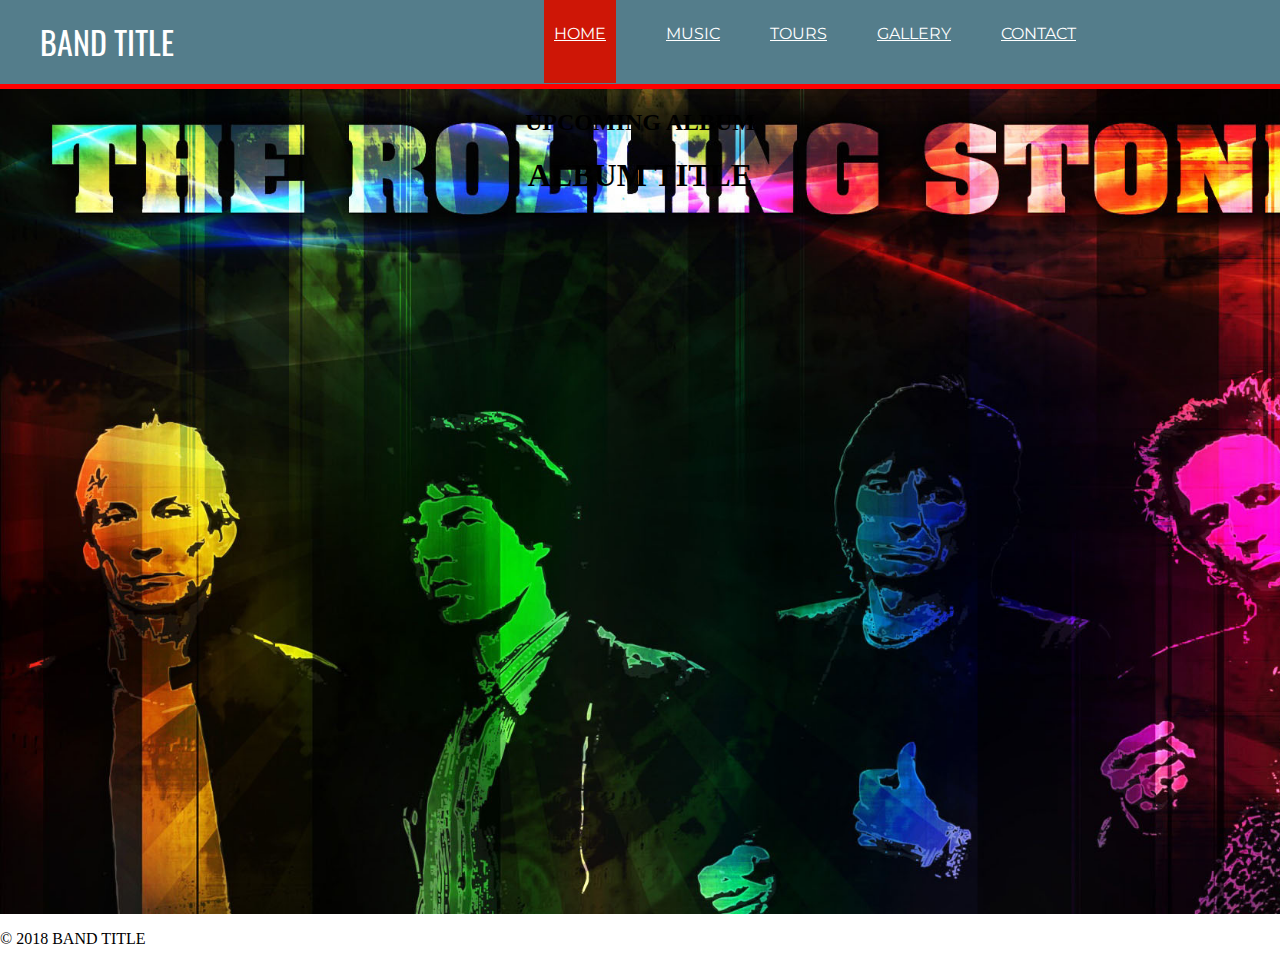
<file: index.html>
<!DOCTYPE html>
<html>
<head>
	<title>Milestone-Project1</title>
	<link rel="stylesheet" type="text/css" href="style.css">
</head>
<body>
	<header>
		<nav>
			<h1>BAND TITLE</h1>
			<ul id="nav">
				<li><a class="homered" href="#">HOME</a></li>
				<li><a class="homeblack" href="MUSIC.html">MUSIC</a></li>
				<li><a class="homeblack" href="TOURS.html">TOURS</a></li>
				<li><a class="homeblack" href="GALLERY.html">GALLERY</a></li>
				<li><a class="homeblack" href="CONTACT.html">CONTACT</a></li>
 			</ul>
		</nav>
	</header>

	<main background-image: url("images/cover.jpg");>

		<div class="divider"></div>
		<center><h2 class="homesub">UPCOMING ALBUM</h2></center>
		<center><h1 class="homedes">ALBUM TITLE</h1></center>
	    </div>
	    
	</main>

<footer>
	<p class="footer1">© 2018 BAND TITLE</p>

</footer>

</body>
</html>
</file>
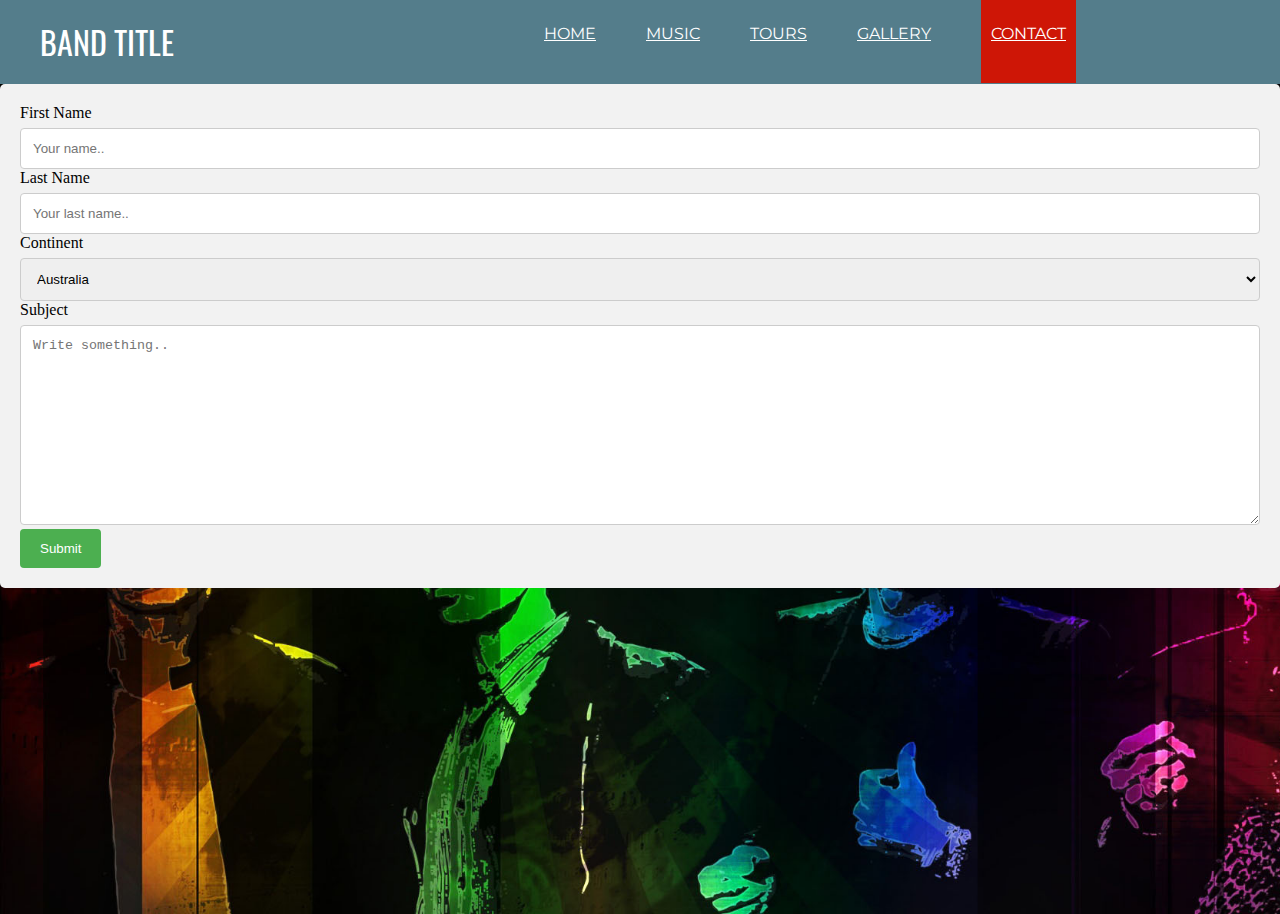
<file: contact.html>
<!DOCTYPE html>
<html>
<head>
	<title>Music</title>
	<link rel="stylesheet" type="text/css" href="style.css">
	<link rel="stylesheet" type="text/css" href="contact.css">
</head>


<body>


	<header>
		<nav>
			<h1>BAND TITLE</h1>
			<ul id="nav">
				<li><a class="homeblack" href="index.html">HOME</a></li>
				<li><a class="homeblack" href="MUSIC.html">MUSIC</a></li>
				<li><a class="homeblack" href="TOURS.html">TOURS</a></li>
				<li><a class="homeblack" href="GALLERY.html">GALLERY</a></li>
				<li><a class="homered" href="CONTACT.html">CONTACT</a></li>
 			</ul>
		</nav>
	</header>



	<main>


<div class="container">
  <form action="action_page.php">

    <label for="fname">First Name</label>
    <input type="text" id="fname" name="firstname" placeholder="Your name..">

    <label for="lname">Last Name</label>
    <input type="text" id="lname" name="lastname" placeholder="Your last name..">

    <label for="continent">Continent</label>
    <select id="country" name="country">
      <option value="australia">Australia</option>
      <option value="North-Ameria">North Ameria</option>
      <option value="Asia">Asia</option>
      <option value="Africa">Africa</option>
      <option value="south america">south america</option>
      <option value="Antarctica">Antarctica</option>
    </select>

    <label for="subject">Subject</label>
    <textarea id="subject" name="subject" placeholder="Write something.." style="height:200px"></textarea>

    <input type="submit" value="Submit">

  </form>
</div>

		
		

	</main>
	



<footer>
	

</footer>

</body>

</html>
</file>
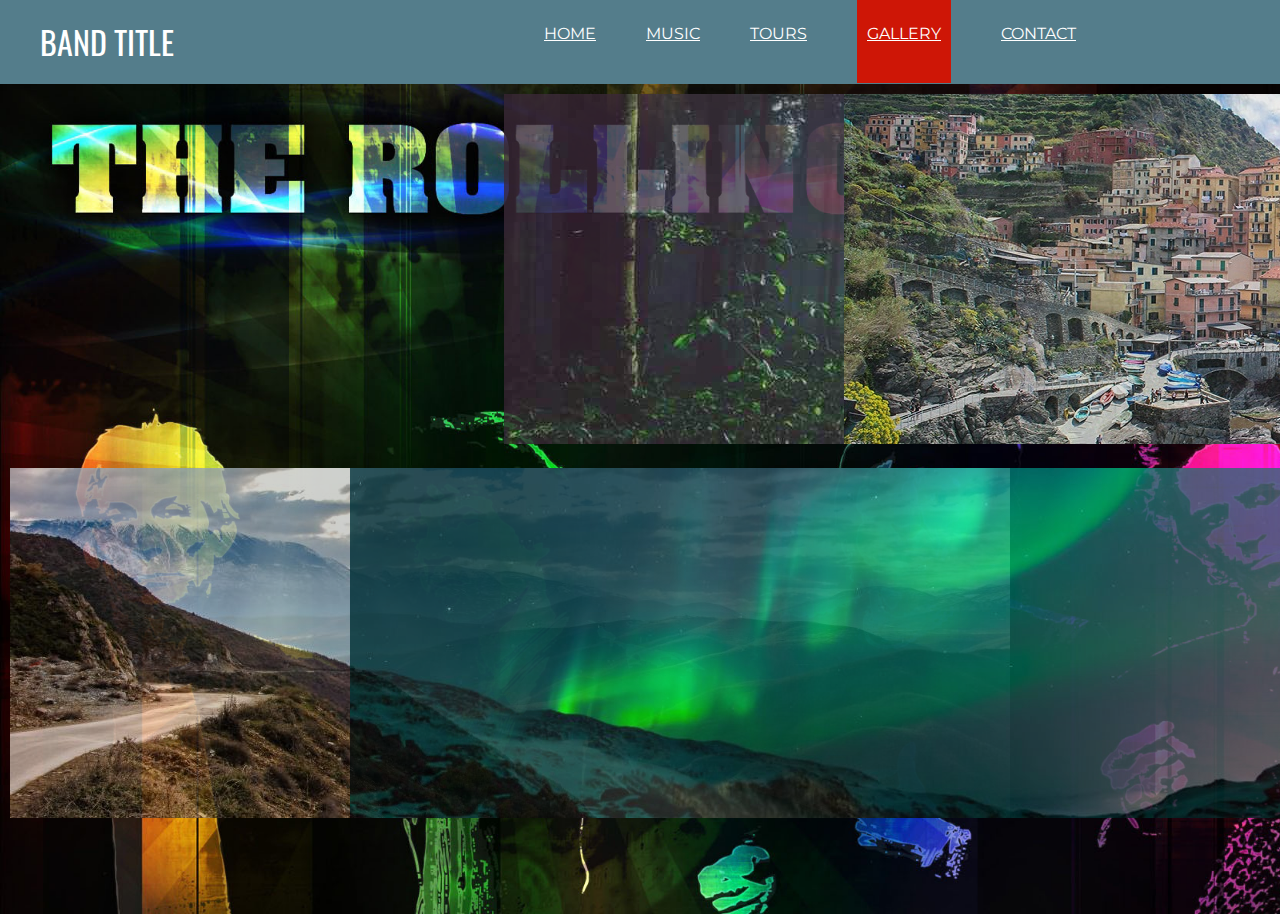
<file: gallery.html>
<!DOCTYPE html>
<html>
<head>
	<title>Music</title>
	<link rel="stylesheet" type="text/css" href="style.css">
	<link rel="stylesheet" type="text/css" href="gallery.css">
	
</head>


<body>


	<header>
		<nav>
			<h1>BAND TITLE</h1>
			<ul id="nav">
				<li><a class="homeblack" href="index.html">HOME</a></li>
				<li><a class="homeblack" href="MUSIC.html">MUSIC</a></li>
				<li><a class="homeblack" href="TOURS.html">TOURS</a></li>
				<li><a class="homered" href="GALLERY.html">GALLERY</a></li>
				<li><a class="homeblack" href="CONTACT.html">CONTACT</a></li>
 			</ul>
		</nav>
	</header>



	<main>

<div class="row">
  <div class="column">
    <img src="images/image1.jpg" alt="Nature" onclick="openImg(this);">
  </div>
  <div class="column">
    <img src="images/image2.jpg" alt="Snow" onclick="openImg(this);">
  </div>
  <div class="column">
    <img src="images/image3.jpg" alt="Mountains" onclick="openImg(this);">
  </div>
  <div class="column">
    <img src="images/image4.jpg" alt="Lights" onclick="openImg(this);">
  </div>
</div>

<div class="container"
  <span onclick="this.parentElement.style.display='none'" class="closebtn">&times;</span>


  <img id="expandedImg" style="width:100%">

  <div id="imgtext"></div>





</div>
  
 
	</main>
	



<footer>
	

</footer>


</body>

</html>
</file>
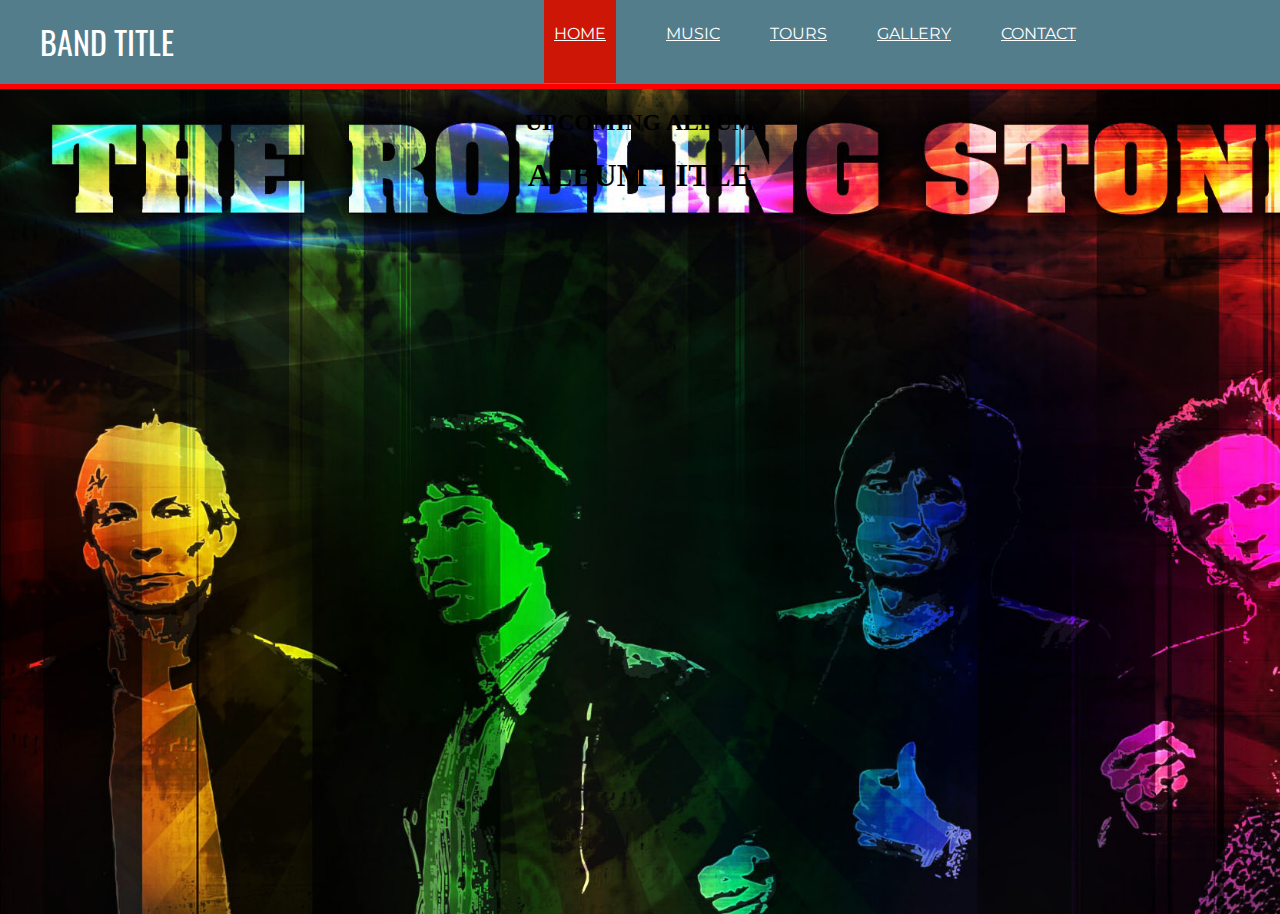
<file: home.html>
<!DOCTYPE html>
<html>
<head>
	<title>Milestone-Project1</title>
	<link rel="stylesheet" type="text/css" href="style.css">
</head>
<body>
	<header>
		<nav>
			<h1>BAND TITLE</h1>
			<ul id="nav">
				<li><a class="homered" href="#">HOME</a></li>
				<li><a class="homeblack" href="MUSIC.html">MUSIC</a></li>
				<li><a class="homeblack" href="TOURS.html">TOURS</a></li>
				<li><a class="homeblack" href="GALLERY.html">GALLERY</a></li>
				<li><a class="homeblack" href="CONTACT.html">CONTACT</a></li>
 			</ul>
		</nav>
	</header>

	<main>	
		<div class="divider"></div>
		<center><h2 class="homesub">UPCOMING ALBUM</h2></center>
		<center><h1 class="homedes">ALBUM TITLE</h1></center>
	    </div>
	    
	</main>

</body>
</html>
</file>
<file: style.css>
@import url('https://fonts.googleapis.com/css?family=Oswald:400,700');
@import url('https://fonts.googleapis.com/css?family=Montserrat:400,700');


body {
	margin: 0;
}

header {
	background: #547d8b;
	color: white;
	padding: 8px 0px 6px 40px;
	height: 70px;

}

header h1 {
	display: inline;
	font-family: 'Oswald', sans-serif;
	font-weight: 400;
	font-size: 32px;
	float: left;
	margin-top: 0px;
	padding-top: 10px;
	margin-right: 320px;
}

nav ul{
	display: inline;
	padding: 0px;
	float: left;

}

nav ul li{
	display: inline-block;
	list-style-type: none;
	color: white;
	float: left;
	margin-left: 50px;
}



nav ul li a {
	color: white;

}

#nav {
	font-family: 'Montserrat', sans-serif;
}

.homered {
	background-color: #ce1606;
	padding: 30px 10px 40px 10px;
}

.divider {
	background-color: red;
	height: 5px;
}
.homeblack:hover {
	background-color: #874f4a;
	padding: 30px 10px 40px 10px;
	font-weight: 100px;

}


main {
	background-image: url("images/cover.jpg");
	width: 100%;
	height: calc(100vh - 70px);
	background-repeat: no-repeat;
	background-size: cover;
	margin: 0;
	padding: 0;
}

homesub {
	padding-top: 400px;
}
</file>
<file: contact.css>
input[type=text], select, textarea {
    width: 100%; 
    padding: 12px; 
    border: 1px solid #ccc; 
    border-radius: 4px; 
    box-sizing: border-box; 
    margin-top: 6px;
    resize: vertical;
}


input[type=submit] {
    background-color: #4CAF50;
    color: white;
    padding: 12px 20px;
    border: none;
    border-radius: 4px;
    cursor: pointer;
}


input[type=submit]:hover {
    background-color: #45a049;
}


.container {
    border-radius: 5px;
    background-color: #f2f2f2;
    padding: 20px;
}
</file>
<file: gallery.css>
.column {
    float: left;
    width: 25%;
    padding: 10px;
}

/* Style the images inside the grid */
.column img {
    opacity: 0.8; 
    cursor: pointer; 
}

.column img:hover {
    opacity: 1;
}

/* Clear floats after the columns */
.row:after {
    content: "";
    display: table;
    clear: both;
}

/* The expanding image container (positioning is needed to position the close button and the text) */
.container {
    position: relative;
    display: none;
}

/* Expanding image text */
#imgtext {
    position: absolute;
    bottom: 15px;
    left: 15px;
    color: white;
    font-size: 20px;
}

/* Closable button inside the image */
.closebtn {
    position: absolute;
    top: 10px;
    right: 15px;
    color: white;
    font-size: 35px;
    cursor: pointer;
}
</file>
